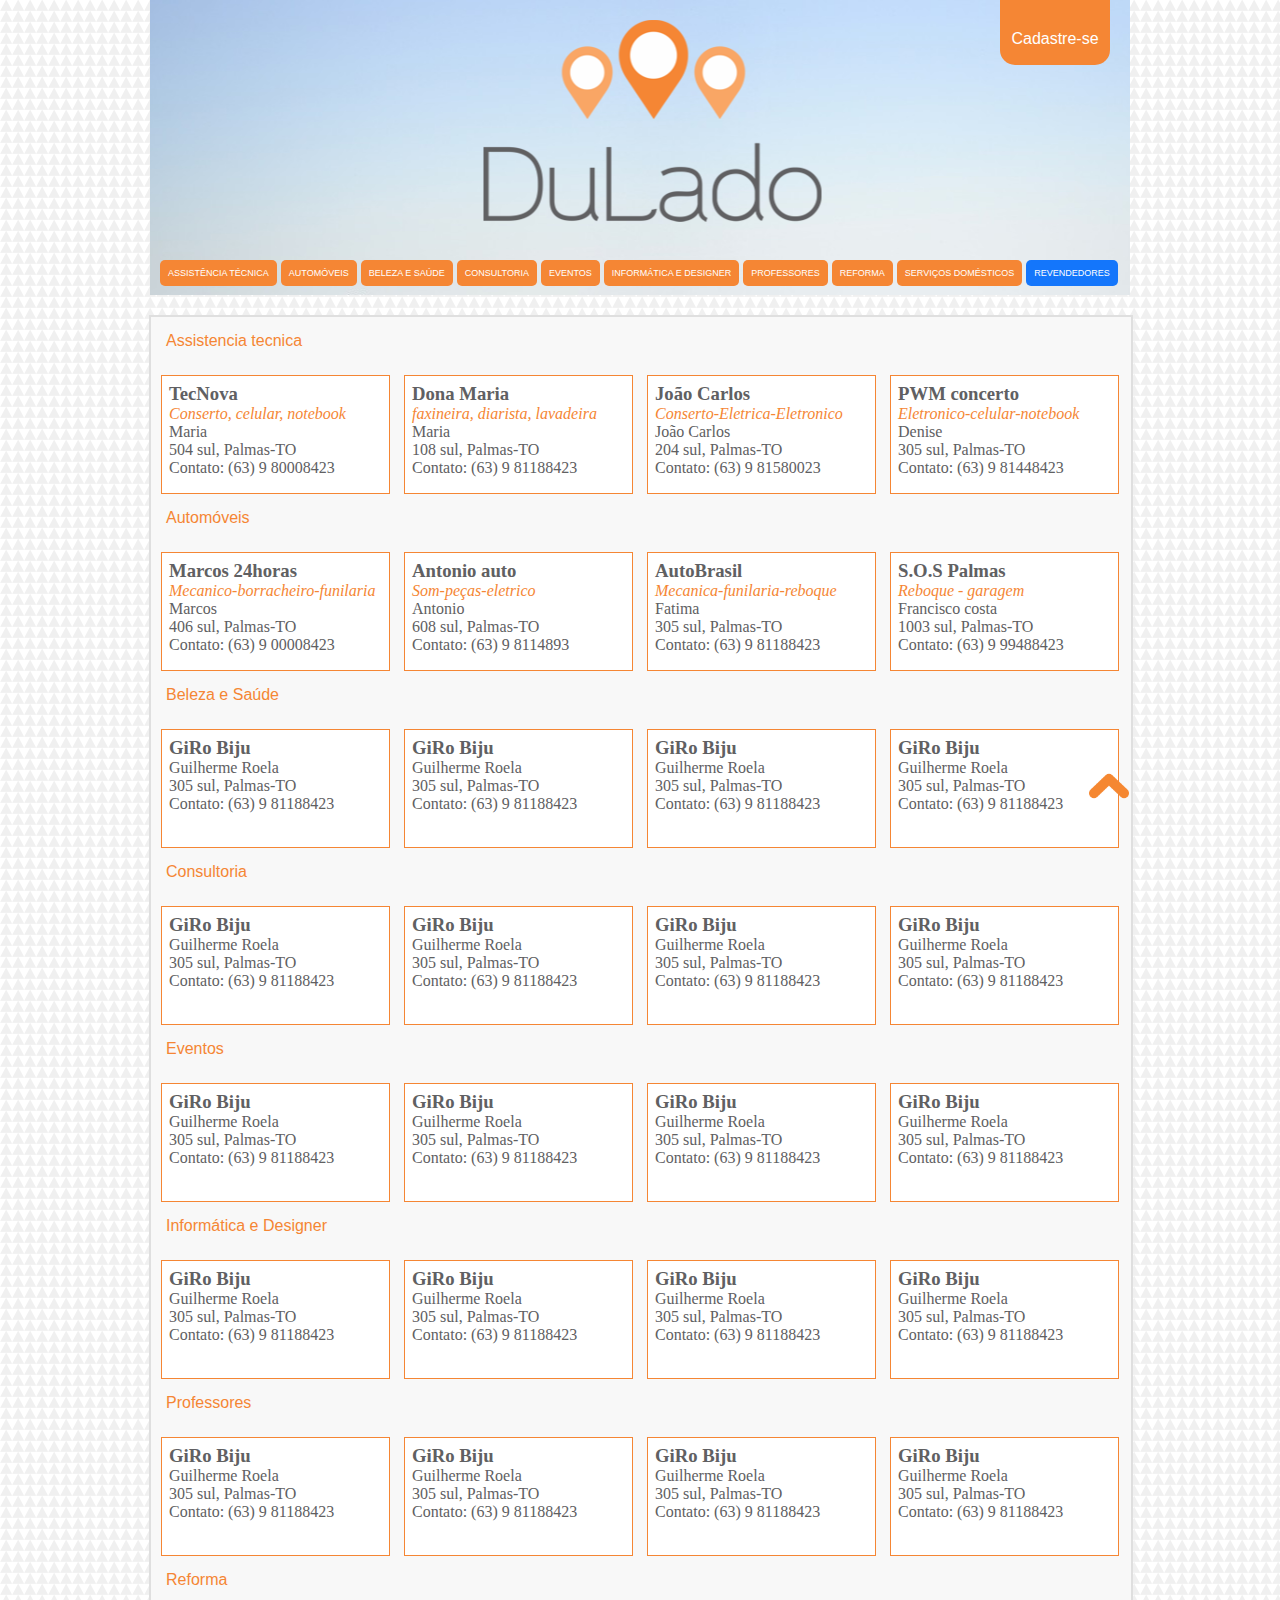
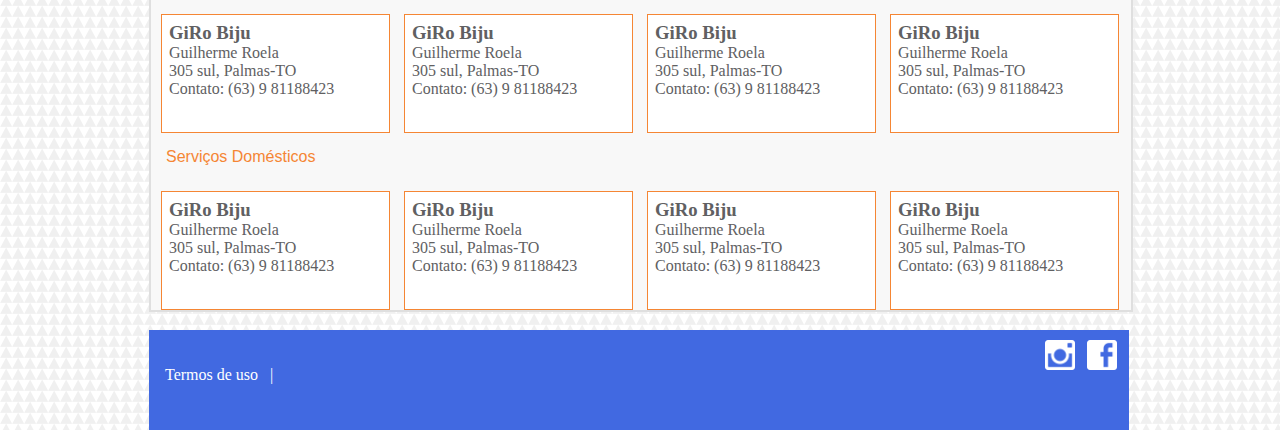
<file: NC Raiz/index.html>
﻿<!doctype html>
<html>
<head>
<meta charset="utf-8">
<title>DuLado</title>
<meta name="keywords"
content="profissionais, palmas, produtos, vendas, divulgar, dulado"/> <!-- facilitar a busca no google-->
<link rel="stylesheet" type="text/css" href="Css/Estilo.css">
<link rel="shortcut icon"
href="Multimidia/imagens/Pg.png"/>
<script type="text/javascript">
    $(document).ready(function() {
       $('#subir').click(function(){
          $('html, body').animate({scrollTop:0}, 'slow');
      return false;
         });
     });
</script>
</head>
<body>
<div id="tudo">
<div id="cabecalho"> <a href="index.html"> </a>
<div id="cadastro"><a href="https://docs.google.com/forms/d/e/1FAIpQLScv1_irwcJojbtIjtWotT4Rxqd2G7XFajV08Ecp8r4F0SfaqQ/viewform" target="_blank"> Cadastre-se</a> </div>
<nav id="menu">
  <h1> Menu principal</h1>
   <ul>
       <li class="servico"><a href="index.html#Assistencia_tecnica"> Assistência técnica</a></li>
       <li class="servico"><a href="index.html#Automóveis"> Automóveis </a></li>
       <li class="servico"><a href="index.html#Beleza e Saúde"> Beleza e Saúde </a></li>
       <li class="servico"><a href="index.html#Consultoria"> Consultoria </a></li>
       <li class="servico"><a href="index.html#Eventos"> Eventos </a></li>
       <li class="servico"><a href="index.html#Informática e Designer"> Informática e Designer </a></li>
       <li class="servico"><a href="index.html#Professores"> Professores </a></li>
       <li class="servico"><a href="index.html#Reforma"> Reforma </a></li>
       <li class="servico"><a href="index.html#Serviços Domésticos"> Serviços Domésticos </a></li>
       <li class="produto"><a href="revendedores.html"> Revendedores </a></li>
   </ul>
</nav>
</div>
<div id="corpo">
<div class="categoriaservico"><a id="Assistencia_técnica"></a>Assistencia tecnica </div>
<span class="box_servico"> 
   <h3>TecNova</h3>
   <i>Conserto, celular, notebook</i>
   <p>   
Maria
<br>504 sul, Palmas-TO
<br>Contato: (63) 9 80008423 
   </p>
</span>

<span class="box_servico"> 
   <h3>Dona Maria</h3>
   <i>faxineira, diarista, lavadeira</i>
   <p>
Maria 
<br>108 sul, Palmas-TO
<br>Contato: (63) 9 81188423 
   </p>
</span>

<span class="box_servico"> 
   <h3>João Carlos</h3>
   <i>Conserto-Eletrica-Eletronico</i>
   <p>
João Carlos
<br>204 sul, Palmas-TO
<br>Contato: (63) 9 81580023 
   </p>
</span>

<span class="box_servico"> 
   <h3>PWM concerto</h3>
   <i>Eletronico-celular-notebook</i>
   <p>
Denise
<br>305 sul, Palmas-TO
<br>Contato: (63) 9 81448423 
   </p>
</span>

<div class="categoriaservico"> <a id="Automóveis"></a>Automóveis </div>
<span class="box_servico"> 
   <h3>Marcos 24horas</h3>
   <i>Mecanico-borracheiro-funilaria</i>
   <p>
Marcos
<br>406 sul, Palmas-TO
<br>Contato: (63) 9 00008423 
   </p>
</span>

<span class="box_servico"> 
   <h3>Antonio auto</h3>
   <i>Som-peças-eletrico</i>
   <p>
Antonio
<br>608 sul, Palmas-TO
<br>Contato: (63) 9 8114893 
   </p>
</span>

<span class="box_servico"> 
   <h3>AutoBrasil</h3>
   <i>Mecanica-funilaria-reboque</i>
   <p>
Fatima
<br>305 sul, Palmas-TO
<br>Contato: (63) 9 81188423 
   </p>
</span>

<span class="box_servico"> 
   <h3>S.O.S Palmas</h3>
   <i>Reboque - garagem</i>
   <p>
Francisco costa
<br>1003 sul, Palmas-TO
<br>Contato: (63) 9 99488423 
   </p>
</span>

<div class="categoriaservico"><a id="Beleza e Saúde"></a> Beleza e Saúde </div>
<span class="box_servico"> 
   <h3>GiRo Biju</h3>
   <p>
Guilherme Roela
<br>305 sul, Palmas-TO
<br>Contato: (63) 9 81188423 
   </p>
</span>

<span class="box_servico"> 
   <h3>GiRo Biju</h3>
   <p>
Guilherme Roela
<br>305 sul, Palmas-TO
<br>Contato: (63) 9 81188423 
   </p>
</span>

<span class="box_servico"> 
   <h3>GiRo Biju</h3>
   <p>
Guilherme Roela
<br>305 sul, Palmas-TO
<br>Contato: (63) 9 81188423 
   </p>
</span>

<span class="box_servico"> 
   <h3>GiRo Biju</h3>
   <p>
Guilherme Roela
<br>305 sul, Palmas-TO
<br>Contato: (63) 9 81188423 
   </p>
</span>


<div class="categoriaservico"><a id="Consultoria"></a> Consultoria </div>
<span class="box_servico"> 
   <h3>GiRo Biju</h3>
   <p>
Guilherme Roela
<br>305 sul, Palmas-TO
<br>Contato: (63) 9 81188423 
   </p>
</span>

<span class="box_servico"> 
   <h3>GiRo Biju</h3>
   <p>
Guilherme Roela
<br>305 sul, Palmas-TO
<br>Contato: (63) 9 81188423 
   </p>
</span>

<span class="box_servico"> 
   <h3>GiRo Biju</h3>
   <p>
Guilherme Roela
<br>305 sul, Palmas-TO
<br>Contato: (63) 9 81188423 
   </p>
</span>

<span class="box_servico"> 
   <h3>GiRo Biju</h3>
   <p>
Guilherme Roela
<br>305 sul, Palmas-TO
<br>Contato: (63) 9 81188423 
   </p>
</span>

<div class="categoriaservico"><a id="Eventos"></a> Eventos </div>
<span class="box_servico"> 
   <h3>GiRo Biju</h3>
   <p>
Guilherme Roela
<br>305 sul, Palmas-TO
<br>Contato: (63) 9 81188423 
   </p>
</span>

<span class="box_servico"> 
   <h3>GiRo Biju</h3>
   <p>
Guilherme Roela
<br>305 sul, Palmas-TO
<br>Contato: (63) 9 81188423 
   </p>
</span>

<span class="box_servico"> 
   <h3>GiRo Biju</h3>
   <p>
Guilherme Roela
<br>305 sul, Palmas-TO
<br>Contato: (63) 9 81188423 
   </p>
</span>

<span class="box_servico"> 
   <h3>GiRo Biju</h3>
   <p>
Guilherme Roela
<br>305 sul, Palmas-TO
<br>Contato: (63) 9 81188423 
   </p>
</span>


<div class="categoriaservico"><a id="Informática e Designer"></a> Informática e Designer </div>
<span class="box_servico"> 
   <h3>GiRo Biju</h3>
   <p>
Guilherme Roela
<br>305 sul, Palmas-TO
<br>Contato: (63) 9 81188423 
   </p>
</span>

<span class="box_servico"> 
   <h3>GiRo Biju</h3>
   <p>
Guilherme Roela
<br>305 sul, Palmas-TO
<br>Contato: (63) 9 81188423 
   </p>
</span>

<span class="box_servico"> 
   <h3>GiRo Biju</h3>
   <p>
Guilherme Roela
<br>305 sul, Palmas-TO
<br>Contato: (63) 9 81188423 
   </p>
</span>

<span class="box_servico"> 
   <h3>GiRo Biju</h3>
   <p>
Guilherme Roela
<br>305 sul, Palmas-TO
<br>Contato: (63) 9 81188423 
   </p>
</span>


<div class="categoriaservico"><a id="Professores"></a> Professores </div>

<span class="box_servico"> 
   <h3>GiRo Biju</h3>
   <p>
Guilherme Roela
<br>305 sul, Palmas-TO
<br>Contato: (63) 9 81188423 
   </p>
</span>

<span class="box_servico"> 
   <h3>GiRo Biju</h3>
   <p>
Guilherme Roela
<br>305 sul, Palmas-TO
<br>Contato: (63) 9 81188423 
   </p>
</span>

<span class="box_servico"> 
   <h3>GiRo Biju</h3>
   <p>
Guilherme Roela
<br>305 sul, Palmas-TO
<br>Contato: (63) 9 81188423 
   </p>
</span>

<span class="box_servico"> 
   <h3>GiRo Biju</h3>
   <p>
Guilherme Roela
<br>305 sul, Palmas-TO
<br>Contato: (63) 9 81188423 
   </p>
</span>

<div class="categoriaservico"><a id="Reforma"></a> Reforma </div>
<span class="box_servico"> 
   <h3>GiRo Biju</h3>
   <p>
Guilherme Roela
<br>305 sul, Palmas-TO
<br>Contato: (63) 9 81188423 
   </p>
</span>

<span class="box_servico"> 
   <h3>GiRo Biju</h3>
   <p>
Guilherme Roela
<br>305 sul, Palmas-TO
<br>Contato: (63) 9 81188423 
   </p>
</span>

<span class="box_servico"> 
   <h3>GiRo Biju</h3>
   <p>
Guilherme Roela
<br>305 sul, Palmas-TO
<br>Contato: (63) 9 81188423 
   </p>
</span>

<span class="box_servico"> 
   <h3>GiRo Biju</h3>
   <p>
Guilherme Roela
<br>305 sul, Palmas-TO
<br>Contato: (63) 9 81188423 
   </p>
</span>

<div class="categoriaservico"><a id="Serviços Domésticos"></a> Serviços Domésticos </div>
<span class="box_servico"> 
   <h3>GiRo Biju</h3>
   <p>
Guilherme Roela
<br>305 sul, Palmas-TO
<br>Contato: (63) 9 81188423 
   </p>
</span>

<span class="box_servico"> 
   <h3>GiRo Biju</h3>
   <p>
Guilherme Roela
<br>305 sul, Palmas-TO
<br>Contato: (63) 9 81188423 
   </p>
</span>

<span class="box_servico"> 
   <h3>GiRo Biju</h3>
   <p>
Guilherme Roela
<br>305 sul, Palmas-TO
<br>Contato: (63) 9 81188423 
   </p>
</span>

<span class="box_servico"> 
   <h3>GiRo Biju</h3>
   <p>
Guilherme Roela
<br>305 sul, Palmas-TO
<br>Contato: (63) 9 81188423 
   </p>
</span>

</span>
</div>
<div id="seta"><a href="#cabecalho"><img src="Multimidia/imagens/move-to-next.png" width="40" height="40"/></a></div>
<p><br>&nbsp;</p>
<div id="rodape">
<div id="logo_face"><a href="https://www.facebook.com/duladoapp/?ref=bookmarks" target="_blank"><img src="Multimidia/imagens/facebook-logo.png" width="30" height="30"/></a></div>
<div id="logo_face"><a href="https://www.instagram.com/duladoapp/?hl=pt-br" target="_blank"><img src="Multimidia/imagens/instagram-logo.png" width="30" height="30"/></a></div>
 <p><br>&nbsp;</p>
<p>&nbsp;&nbsp;&nbsp;&nbsp;<a href="termo_fale_quem.html#Termo de uso">Termos de uso </a> &nbsp;&nbsp;|&nbsp;&nbsp;
</div>
</div>
</body>
</html>
</file>
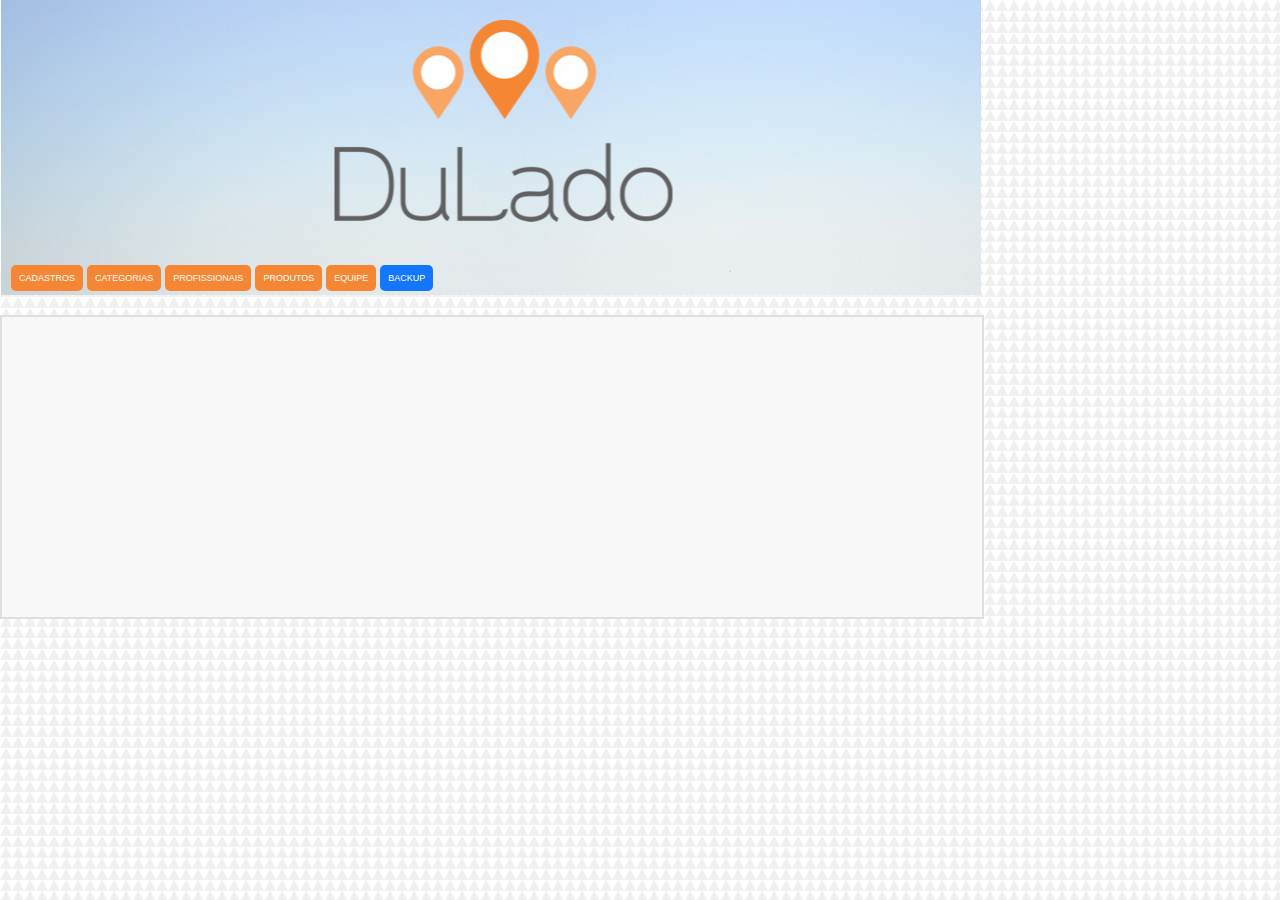
<file: NC Raiz/Controle.html>
﻿<!doctype html>
<html>
<head>
<meta charset="utf-8">
<title>DuLado</title>
<link rel="stylesheet" type="text/css" href="Css/Controle.css">
<link rel="shortcut icon"
href="Multimidia/imagens/Pg.png"/>
</head>

<body>
<div id="tudo">
<div id="cabecalho"> <a href="index.html"> </a>

<nav id="menu">
  <h1> Menu principal</h1>
   <ul>
       
       <li class="servico"> Cadastros
       <ul>
          <li class="sub"> Incluir</li>
          <li class="sub"> Excluir</li>
          <li class="sub"> Alterar</li>
       </ul>
       </li>
       <li class="servico"> Categorias </li>
       <li class="servico"> Profissionais </li>
       <li class="servico"> Produtos </li>
       <li class="servico"> Equipe</li>
       <li class="produto"> Backup</li>
   </ul>
</nav>
</div>
<div id="corpo">

</div>
</body>
</html>
</file>
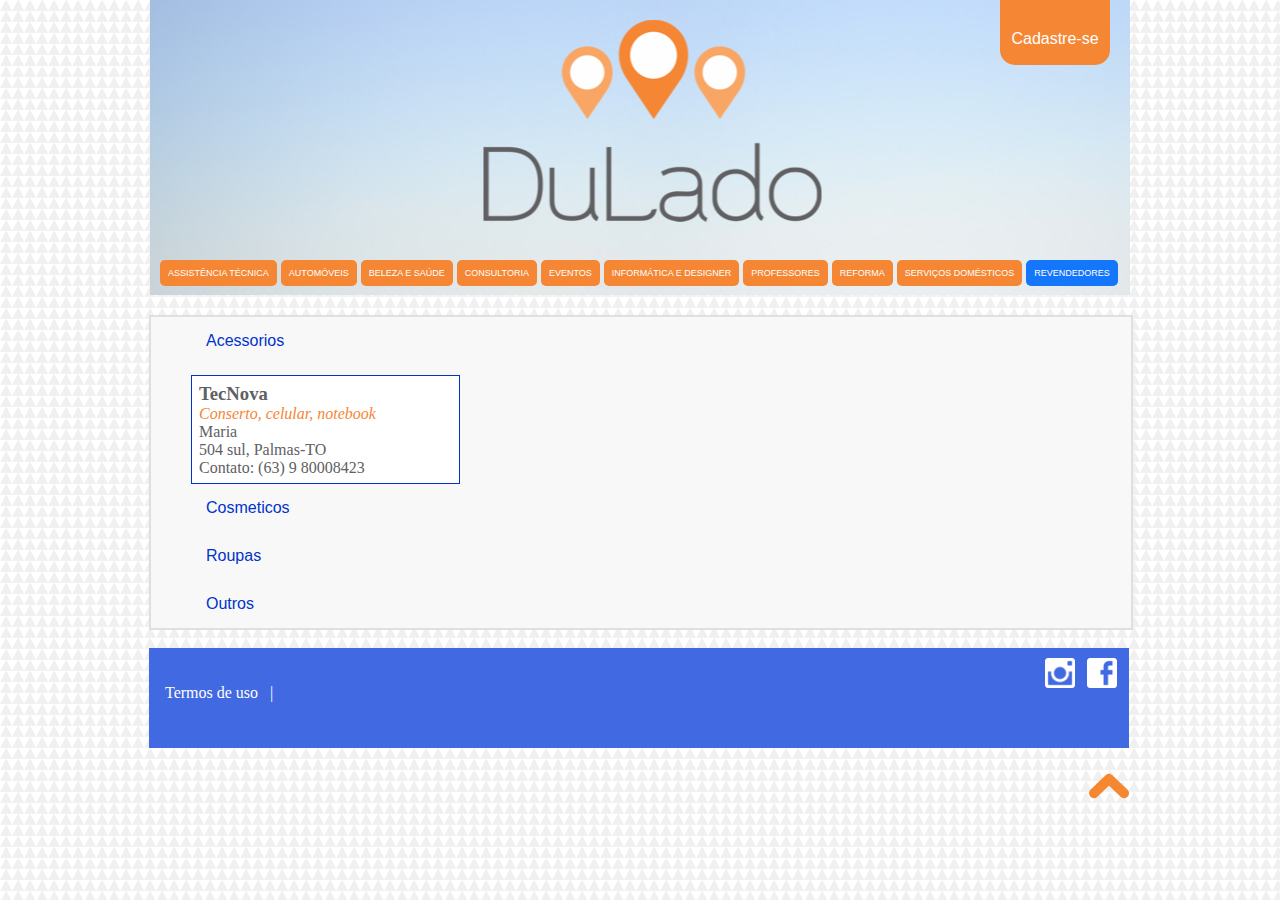
<file: NC Raiz/revendedores.html>
﻿<!doctype html>
<html>
<head>
<meta charset="utf-8">
<title>Revendedores</title>
<meta name="keywords"
content="profissionais, palmas, produtos, vendas, divulgar, dulado"/> <!-- facilitar a busca no google-->
<link rel="stylesheet" type="text/css" href="Css/Estilo.css">
<link rel="shortcut icon"
href="Multimidia/imagens/Pg.png"/>
</head>

<body>
<div id="cabecalho"> <a href="index.html"> </a>
<div id="cadastro"><a href="https://docs.google.com/forms/d/e/1FAIpQLScv1_irwcJojbtIjtWotT4Rxqd2G7XFajV08Ecp8r4F0SfaqQ/viewform" target="_blank"> Cadastre-se</a> </div>
<nav id="menu">
  <h1> Menu principal</h1>
   <ul>
       <li class="servico"><a href="index.html#Assistencia_tecnica"> Assistência técnica</a></li>
       <li class="servico"><a href="index.html#Automóveis"> Automóveis </a></li>
       <li class="servico"><a href="index.html#Beleza e Saúde"> Beleza e Saúde </a></li>
       <li class="servico"><a href="index.html#Consultoria"> Consultoria </a></li>
       <li class="servico"><a href="index.html#Eventos"> Eventos </a></li>
       <li class="servico"><a href="index.html#Informática e Designer"> Informática e Designer </a></li>
       <li class="servico"><a href="index.html#Professores"> Professores </a></li>
       <li class="servico"><a href="index.html#Reforma"> Reforma </a></li>
       <li class="servico"><a href="index.html#Serviços Domésticos"> Serviços Domésticos </a></li>
       <li class="produto"><a href="revendedores.html"> Revendedores </a></li>
   </ul>
</nav>
</div>
<div id="corpo">

<div class="categoriaproduto"><a id="Acessorios"></a> Acessorios </div>

<span class="box_produto"> 
   <h3>TecNova</h3>
   <i>Conserto, celular, notebook</i>
   <p>   
Maria
<br>504 sul, Palmas-TO
<br>Contato: (63) 9 80008423 
   </p>
</span>

<div class="categoriaproduto"><a id="Cosmeticos"></a> Cosmeticos </div>

<div class="categoriaproduto"><a id="Roupas"></a> Roupas </div>

<div class="categoriaproduto"><a id="Outros"></a>Outros</div>



</div>
<div id="seta"><a href="#cabecalho"><img src="Multimidia/imagens/move-to-next.png" width="40" height="40"/></a></div>
<p><br>&nbsp;</p>
<div id="rodape">
<div id="logo_face"><a href="https://www.facebook.com/duladoapp/?ref=bookmarks" target="_blank"><img src="Multimidia/imagens/facebook-logo.png" width="30" height="30"/></a></div>
<div id="logo_face"><a href="https://www.instagram.com/duladoapp/?hl=pt-br" target="_blank"><img src="Multimidia/imagens/instagram-logo.png" width="30" height="30"/></a></div>
 <div id="p_rodape">
 <p><br>&nbsp;</p>
<p>&nbsp;&nbsp;&nbsp;&nbsp;<a href="termo_fale_quem.html#Termo de uso">Termos de uso </a> &nbsp;&nbsp;|&nbsp;&nbsp;
</div>
</body>
</html>
</file>
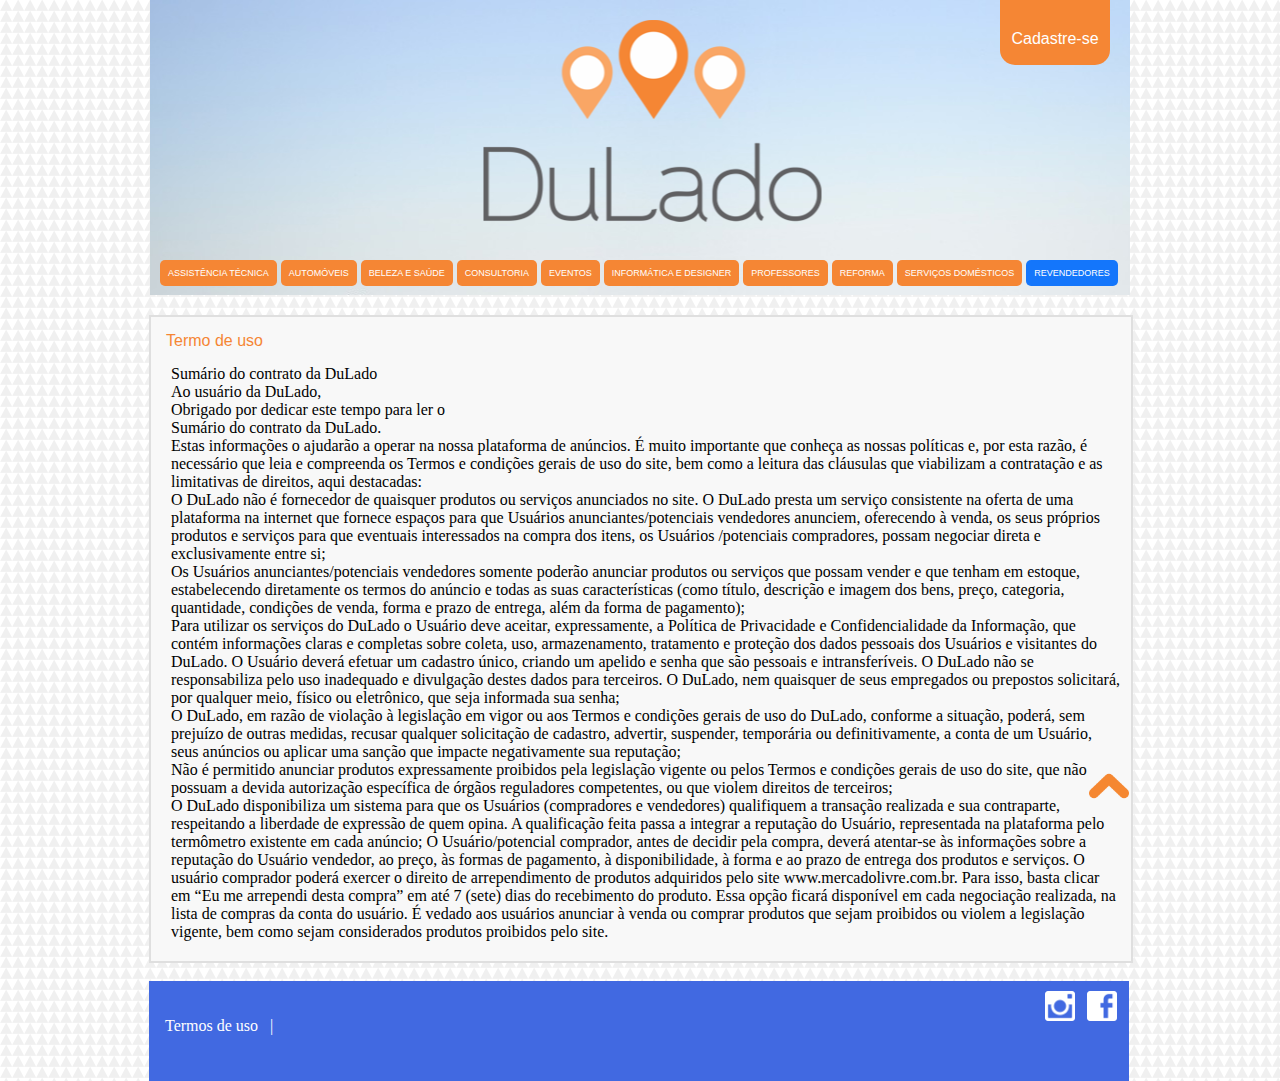
<file: NC Raiz/termo_fale_quem.html>
﻿<!doctype html>
<html>
<head>
<meta charset="utf-8">
<title>DuLado</title>
<meta name="keywords"
content="profissionais, palmas, produtos, vendas, divulgar, dulado"/> <!-- facilitar a busca no google-->
<link rel="stylesheet" type="text/css" href="Css/Estilo.css">
<link rel="shortcut icon"
href="Multimidia/imagens/Pg.png"/>
</head>

<body>
<div id="tudo">
<div id="cabecalho"> <a href="index.html"> </a>
<div id="cadastro"><a href="https://docs.google.com/forms/d/e/1FAIpQLScv1_irwcJojbtIjtWotT4Rxqd2G7XFajV08Ecp8r4F0SfaqQ/viewform" target="_blank"> Cadastre-se</a> </div>
<nav id="menu">
  <h1> Menu principal</h1>
   <ul>
       <li class="servico"><a href="index.html#Assistencia_tecnica"> Assistência técnica</a></li>
       <li class="servico"><a href="index.html#Automóveis"> Automóveis </a></li>
       <li class="servico"><a href="index.html#Beleza e Saúde"> Beleza e Saúde </a></li>
       <li class="servico"><a href="index.html#Consultoria"> Consultoria </a></li>
       <li class="servico"><a href="index.html#Eventos"> Eventos </a></li>
       <li class="servico"><a href="index.html#Informática e Designer"> Informática e Designer </a></li>
       <li class="servico"><a href="index.html#Professores"> Professores </a></li>
       <li class="servico"><a href="index.html#Reforma"> Reforma </a></li>
       <li class="servico"><a href="index.html#Serviços Domésticos"> Serviços Domésticos </a></li>
       <li class="produto"><a href="revendedores.html"> Revendedores </a></li>
   </ul>
</nav>
</div>
<div id="corpo">

<div class="categoriaservico"><a id="Termo de uso"></a> Termo de uso </div>
<div id="text_termo">
<p> 
Sumário do contrato da DuLado
<br>Ao usuário da DuLado,
<br>Obrigado por dedicar este tempo para ler o 
<br>Sumário do contrato da DuLado.
<br>Estas informações o ajudarão a operar na nossa plataforma de anúncios. É muito importante que conheça as nossas políticas e, por esta razão, é necessário que leia e compreenda os Termos e condições gerais de uso do site, bem como a leitura das cláusulas que viabilizam a contratação e as limitativas de direitos, aqui destacadas:
<br>O DuLado não é fornecedor de quaisquer produtos ou serviços anunciados no site. O DuLado presta um serviço consistente na oferta de uma plataforma na internet que fornece espaços para que Usuários anunciantes/potenciais vendedores anunciem, oferecendo à venda, os seus próprios produtos e serviços para que eventuais interessados na compra dos itens, os Usuários /potenciais compradores, possam negociar direta e exclusivamente entre si;
<br>Os Usuários anunciantes/potenciais vendedores somente poderão anunciar produtos ou serviços que possam vender e que tenham em estoque, estabelecendo diretamente os termos do anúncio e todas as suas características (como título, descrição e imagem dos bens, preço, categoria, quantidade, condições de venda, forma e prazo de entrega, além da forma de pagamento);
<br>Para utilizar os serviços do DuLado o Usuário deve aceitar, expressamente, a Política de Privacidade e Confidencialidade da Informação, que contém informações claras e completas sobre coleta, uso, armazenamento, tratamento e proteção dos dados pessoais dos Usuários e visitantes do DuLado. O Usuário deverá efetuar um cadastro único, criando um apelido e senha que são pessoais e intransferíveis. O DuLado não se responsabiliza pelo uso inadequado e divulgação destes dados para terceiros. O DuLado, nem quaisquer de seus empregados ou prepostos solicitará, por qualquer meio, físico ou eletrônico, que seja informada sua senha;
<br>O DuLado, em razão de violação à legislação em vigor ou aos Termos e condições gerais de uso do DuLado, conforme a situação, poderá, sem prejuízo de outras medidas, recusar qualquer solicitação de cadastro, advertir, suspender, temporária ou definitivamente, a conta de um Usuário, seus anúncios ou aplicar uma sanção que impacte negativamente sua reputação;
<br>Não é permitido anunciar produtos expressamente proibidos pela legislação vigente ou pelos Termos e condições gerais de uso do site, que não possuam a devida autorização específica de órgãos reguladores competentes, ou que violem direitos de terceiros;
<br>O DuLado disponibiliza um sistema para que os Usuários (compradores e vendedores) qualifiquem a transação realizada e sua contraparte, respeitando a liberdade de expressão de quem opina. A qualificação feita passa a integrar a reputação do Usuário, representada na plataforma pelo termômetro existente em cada anúncio;
O Usuário/potencial comprador, antes de decidir pela compra, deverá atentar-se às informações sobre a reputação do Usuário vendedor, ao preço, às formas de pagamento, à disponibilidade, à forma e ao prazo de entrega dos produtos e serviços.
O usuário comprador poderá exercer o direito de arrependimento de produtos adquiridos pelo site www.mercadolivre.com.br. Para isso, basta clicar em “Eu me arrependi desta compra” em até 7 (sete) dias do recebimento do produto. Essa opção ficará disponível em cada negociação realizada, na lista de compras da conta do usuário.
É vedado aos usuários anunciar à venda ou comprar produtos que sejam proibidos ou violem a legislação vigente, bem como sejam considerados produtos proibidos pelo site.
</p>
</div>
</div>
<div id="seta"><a href="#cabecalho"><img src="Multimidia/imagens/move-to-next.png" width="40" height="40"/></a></div>
<p><br>&nbsp;</p>
<div id="rodape">
<div id="logo_face"><a href="https://www.facebook.com/duladoapp/?ref=bookmarks" target="_blank"><img src="Multimidia/imagens/facebook-logo.png" width="30" height="30"/></a></div>
<div id="logo_face"><a href="https://www.instagram.com/duladoapp/?hl=pt-br" target="_blank"><img src="Multimidia/imagens/instagram-logo.png" width="30" height="30"/></a></div>
 <p><br>&nbsp;</p>
<p>&nbsp;&nbsp;&nbsp;&nbsp;<a href="termo_fale_quem.html#Termo de uso">Termos de uso </a> &nbsp;&nbsp;|&nbsp;&nbsp;
</div>
</div>
</body>
</html>
</file>
<file: NC Raiz/Css/Estilo.css>
@charset "utf-8";
/* CSS Document */
*{
	margin:0px;
	padding:0px;
}
body{
	/*display:block;
	height:295px; */
	background-image:url(../Multimidia/imagens/fundo.png);
	background-repeat:repeat;
	position:relative;
	top:0px;
	margin:auto;
	width:982px;
}

#tudo{
	position:relative;
	top:0px;
	margin:auto;
	width:982px;
	}

#cabecalho {
	top:10px;
	width:980px;
	height:295px;
	background-color:#09F;
	margin:auto;
	margin-bottom:20px;
	background-image:url(../Multimidia/imagens/capa.png);
	background-position:center;
}
#cadastro{
	padding-top:30px;
	border-radius:0px 0px 15px 15px;
	margin-left:850px;
	background-color:#f58634;
	width:110px;
	height:35px;
	color:#fff;
	text-align:center;
	font-size:16px;
	font-family:Verdana, Geneva, sans-serif;	
}
#cadastro a{
	color:#FFF;
	text-decoration:none;
}
nav#menu a{
	color:#FFF;
	text-decoration:none;

}
nav#menu ul{
	list-style:none;
	text-transform:uppercase;
	position:relative;
	top:195px;
	left:10px;
	width:1000px;
	margin:auto;
}
nav#menu li{
	display:inline-block;
	padding:8px;
	font-family:Arial, Helvetica, sans-serif;
	font-size:9px;
	position:relative;
	border-radius:5px;
	}
	
.servico{background-color: #f58634;}	
.servico:hover{background-color:#E3680B;}	

.produto{background-color:#1476fb;}		
.produto:hover{background-color:#03c;}
nav#menu{
	display:block;	
}
nav#menu h1{
	display:none;
}

nav#menu a:hover{
	color:#FFF;
}
nav#menu li ul{
	position:absolute;
	display:none;
	left:-42px;
	top:45px;
}
nav#menu li:hover ul{
	display:block;
	}
nav#menu li ul li{
	width:160px;
	box-shadow:1px 1px 4px #000;
	font-size:15px;}

#corpo{
	float:left;
	width:980px;
	height:100%;
	top:22px;
	margin-left:auto;
	margin-bottom:auto;
	background-color:#F8F8F8;
	border:2px solid #dfdfdf;
}

i {
	color:#f58634;
	
}

.categoriaservico{
	float:left;
	font-size:16px;
	color:#f58634;
	font-family:"Arial Black", Gadget, sans-serif;
	width:1275px;
	padding:15px;
	
	}
.categoriaproduto{
	float:left;
	position:relative;
	font-size:16px;
	color:#03c;
	font-family:"Arial Black", Gadget, sans-serif;
	width:1275px;
	padding:15px;
	margin-left:40px;

	}

.box_servico{
		float:left;
		width:220px;
		height:110px;
		background-color:#fff;
		margin:10px 4px 0px 10px;
		padding-top:7px;
		padding-left:7px;
		border:1px solid #f58634;
		color:#606062;
		z-index:1;
	}
	
.box_produto{
		float:left;
		width:220px;
		height:110px;
		background-color:#fff;
		margin:10px 4px 0px 10px;
		padding-top:7px;
		padding-left:7px;
		border:1px solid #f58634;
		color:#606062;
		z-index:1;
	}

.p_box{
	    position:relative;
		width:180px;	
	}
.logo_box{
	    position:relative;
		width:50px;
		height:50px;
		background-color:#fff;
		display:block;
		margin-right:12px;
		border:1px solid #999}
		
.link_box{	    position:relative;
		width:60px;
		height:21px;
		background-color:#fff;
		color:#006df0;
		display:block;
		margin:15px 5px 2px 0px;
		padding:3px 2px 2px 4px;
		border:1px solid #006df0;
		border-radius:6px;
		list-style:none;	
	}
	
.link_box a{
	color:#006df0;
	text-decoration:none;
}	
	
.box_produto{
	    position:relative;
		width:260px;
		height:100px;
		background-color:#fff;
		margin:10px 4px 0px 40px;
		padding-top:7px;
		padding-left:7px;
		border:1px solid #03c;
		position:relative;
		color:#606062;
	}
#text_termo{
	margin: 10px 10px 20px 20px;	
}
#seta{
	margin-bottom:90px;
	margin-left:940px;
	bottom:0px;
	position:fixed;
/*	transition:-5s; */
}
		
#rodape{
	float:left;
	width:980px;
	height:100px;
	background-color:royalblue;
	margin:auto;
	color:#fff;	
	bottom:0px;
}
#p_rodape{
		width:400px;
		}
#rodape a{
	color:#FFF;
	text-decoration:none;
}
#logo_face{
	    float:right;
		display:block;
		margin-right:12px;
		padding-top:10px;
}

#logo_instagram{
	    float:right;
		display:block;
		margin-right:12px;
		padding-top:10px;
}
</file>
<file: NC Raiz/Css/Controle.css>
@charset "utf-8";
/* CSS Document */
*{
	margin:0px;
	padding:0px;
}
body{
	/*display:block;
	width:1024px;
	height:295px; */
	background-image:url(../Multimidia/imagens/fundo.png);
	background-repeat:repeat;
}

#tudo{
	position:absolute;
	top:0px;
	width:982px;
	margin-left:auto;
	margin-bottom:auto;
	}

#cabecalho {
	top:10px;
	width:980px;
	height:295px;
	background-color:#09F;
	margin:auto;
	margin-bottom:20px;
	background-image:url(../Multimidia/imagens/capa.png);
	background-position:center;
}

nav#menu a{
	color:#FFF;
	text-decoration:none;

}
nav#menu ul{
	list-style:none;
	text-transform:uppercase;
	position:relative;
	top:265px;
	left:10px;
	width:1000px;
	margin:auto;
}
nav#menu li{
	display:inline-block;
	padding:8px;
	font-family:Arial, Helvetica, sans-serif;
	font-size:9px;
	position:relative;
	border-radius:5px;
	}
	
.servico{background-color: #f58634;
         color:#fff;
		}	
.servico:hover{background-color:#E3680B;
               color:#fff;
		}	

.produto{background-color:#1476fb;
         color:#fff;}		
.produto:hover{background-color:#03c;
               color:#fff;}
nav#menu{
	display:block;	
}
nav#menu h1{
	display:none;
}

nav#menu a:hover{
	color:#FFF;
}
nav#menu li ul{
	position:absolute;
	display:none;
	left:-42px;
	top:45px;
}
nav#menu li:hover ul{
	display:block;
	}
nav#menu li ul li{
	width:80px;
	box-shadow:1px 1px 4px #000;
	font-size:9px;
	background-color:#f58634;}

#corpo{
	float:left;
	width:980px;
	height:300px;
	top:22px;
	margin-left:auto;
	background-color:#F8F8F8;
	border:2px solid #dfdfdf;
}

i {
	color:#f58634;
	
}

.sub{ display:inline-block;
	background-color:#f58634;
	padding:5px;
	margin:2px;
	margin-top:2px;
	transition:1s;
	color:#fff;
	font-family:"Comic Sans MS", cursive;
	position:relative;
	border-radius:10px;}
</file>
